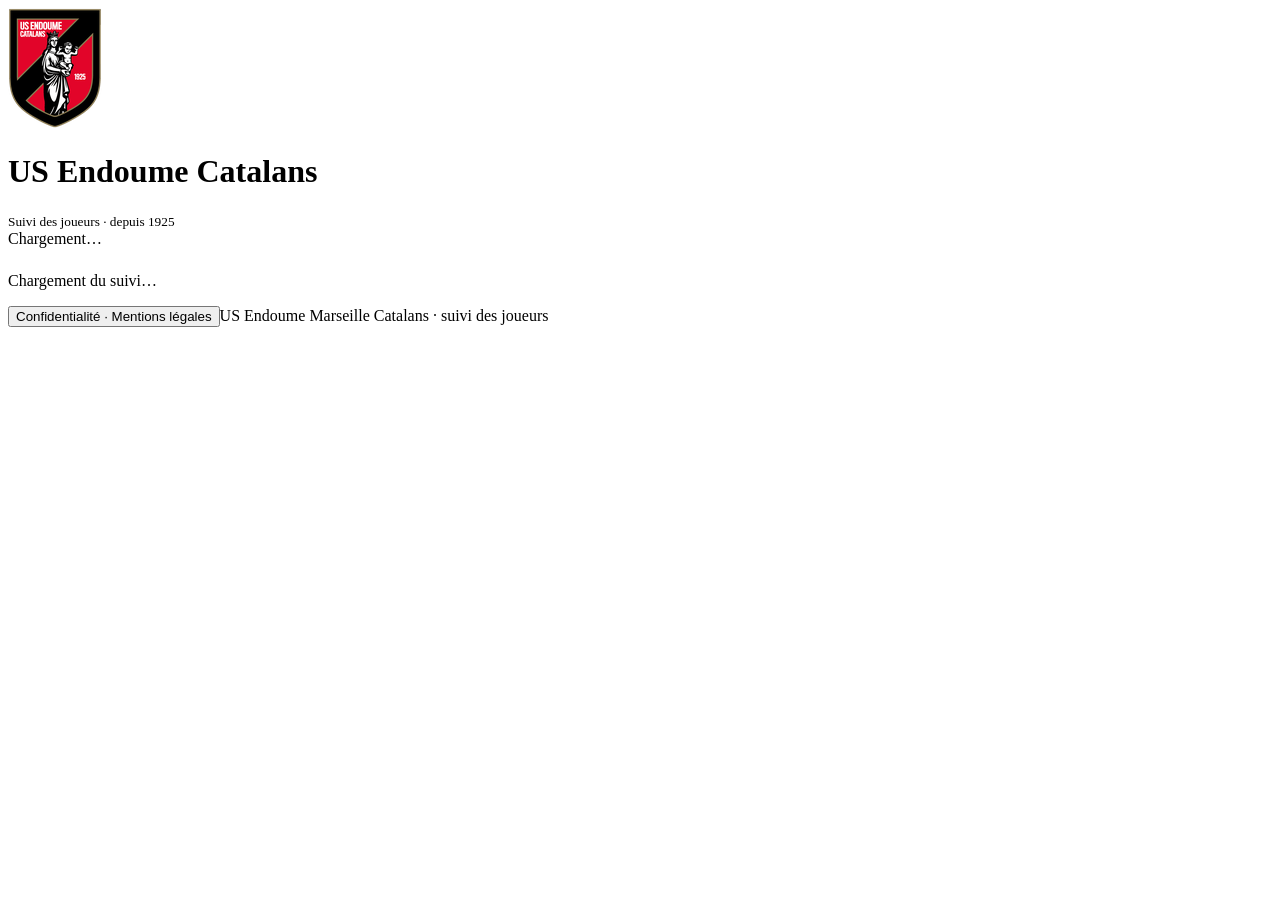
<file: src/page.html>
<!DOCTYPE html>
<html lang="fr">
<head>
<meta charset="utf-8">
<meta name="viewport" content="width=device-width, initial-scale=1">
<title>Suivi joueurs US Endoume</title>
<link rel="manifest" href="manifest.json">
<meta name="theme-color" content="#100e0f">
<meta name="apple-mobile-web-app-capable" content="yes">
<meta name="mobile-web-app-capable" content="yes">
<meta name="apple-mobile-web-app-status-bar-style" content="black-translucent">
<meta name="apple-mobile-web-app-title" content="Endoume">
<link rel="apple-touch-icon" href="assets/apple-touch-icon.png">
<link rel="icon" type="image/png" href="assets/icone-192.png">
<meta name="robots" content="noindex">
<style>
/*@STYLE@*/
</style>
</head>
<body>
<header class="top"><div class="wrap">
  <div class="brand"><img class="crest" alt="Blason US Endoume Catalans" src="[data-uri]"><div><h1>US Endoume Catalans</h1><small>Suivi des joueurs · depuis 1925</small></div></div>
  <div class="row" style="gap:8px"><span class="role" id="role">Chargement…</span><button class="role" id="logout" hidden style="background:none;cursor:pointer">Se déconnecter</button></div>
</div></header>
<main class="wrap" id="app"><p class="note" style="margin-top:24px">Chargement du suivi…</p></main>
<footer class="wrap foot"><button type="button" class="linkbtn" id="lien-conf">Confidentialité · Mentions légales</button><span class="note">US Endoume Marseille Catalans · suivi des joueurs</span></footer>

<script type="module">
//@JS@
</script>
</body>
</html>
</file>
